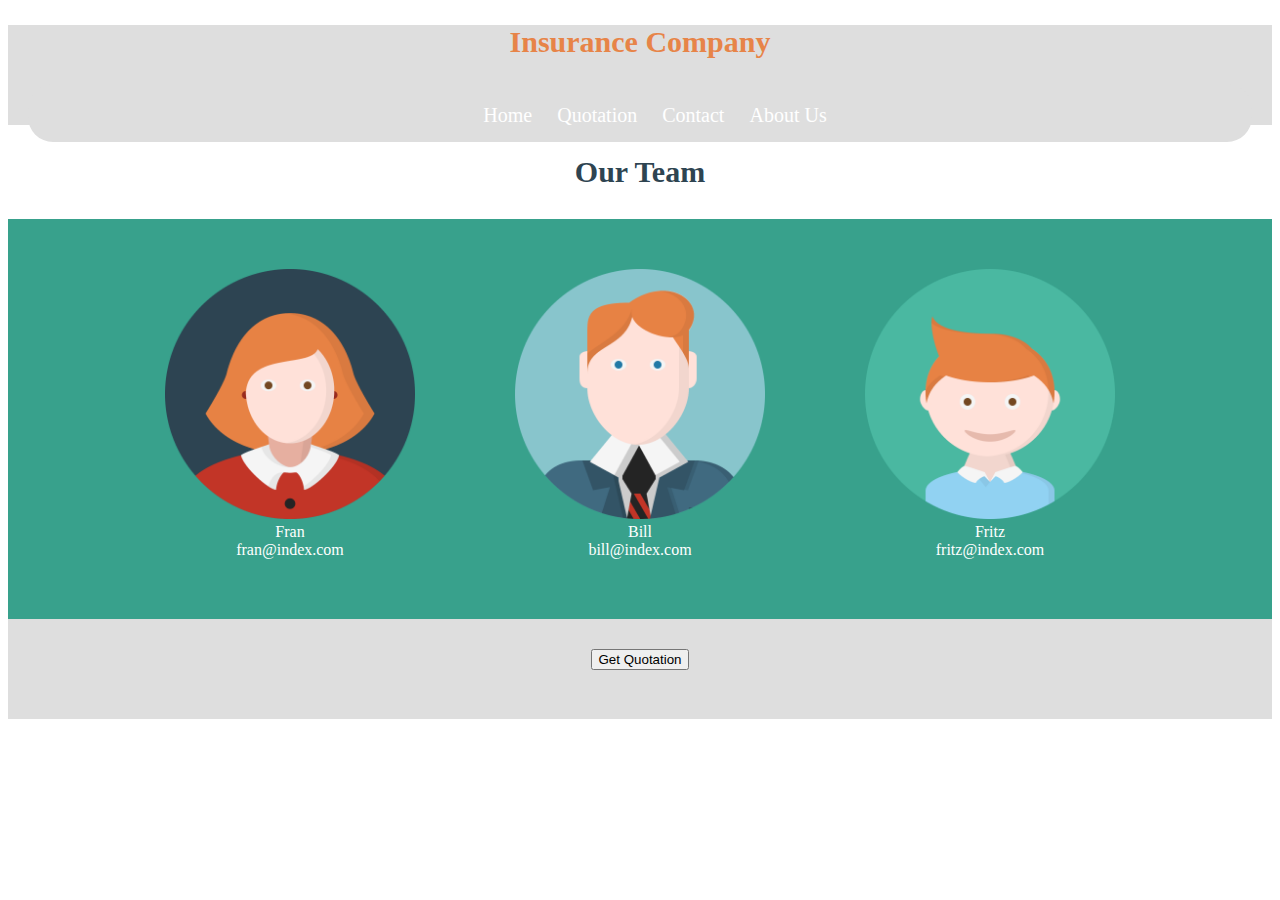
<file: index.html>
<!DOCTYPE html>
<html>

<head>
    <meta charset="utf-8">
    <meta http-equiv="X-UA-Compatible" content="IE=edge">
    <title>Code Review 3: HTML, CSS, Javascript
    </title>
    <link rel="stylesheet" href="css/style.css">
    <script src="js/data.json" type="text/javascript" charset="utf-8" async defer>
    </script>
</head>

<body>
    <!-- header including navigation bar and title of page -->
    <header id="header" class="header">
        <h2>Insurance Company</h2>
        <div>
            <nav>
                <ul>
                    <li><a href="#default">Home</a></li>
                    <li><a href="quotation.html">Quotation</a></li>
                    <li><a href="#Contact">Contact</a></li>
                    <li><a href="#About">About Us</a></li>
                </ul>
            </nav>
        </div>
    </header>
    <!-- main part of website, presenting team -->
    <main>
        <h3>Our Team</h3>
        <div id="content">
            <figure>
                <img src="img/employee1.png">
                <figcaption>Fran
                    <br>fran@index.com</figcaption>
            </figure>
            <figure>
                <img src="img/employee2.png">
                <figcaption>Bill
                    <br>bill@index.com</figcaption>
            </figure>
            <figure>
                <img src="img/employee3.png">
                <figcaption>Fritz
                    <br>fritz@index.com</figcaption>
            </figure>
        </div>
        <!-- Quotation Button -->
        <div id="button1">
            <a href="quotation.html">
                <form class="button">
                    <input type="button" value="Get Quotation"></input>
                </form>
            </a>
        </div>
        <!-- 
<script> 
    document.onload = function employees() {
var mydata = JSON.parse(teamMembers);
document.write("<table border=1>");
for (var i=0; i < mydata.length; i++) {
    var temp = mydata[i];
    document.write("<tr>");
    document.write("<td>"+ temp.name + "</td>" + "<td>"+ temp.email + "</td>" + "<td>" + temp.image + "</td>"); 
}
document.write("</table>"); 
 }
</script> -->
    </main>
</body>

</html>
</file>
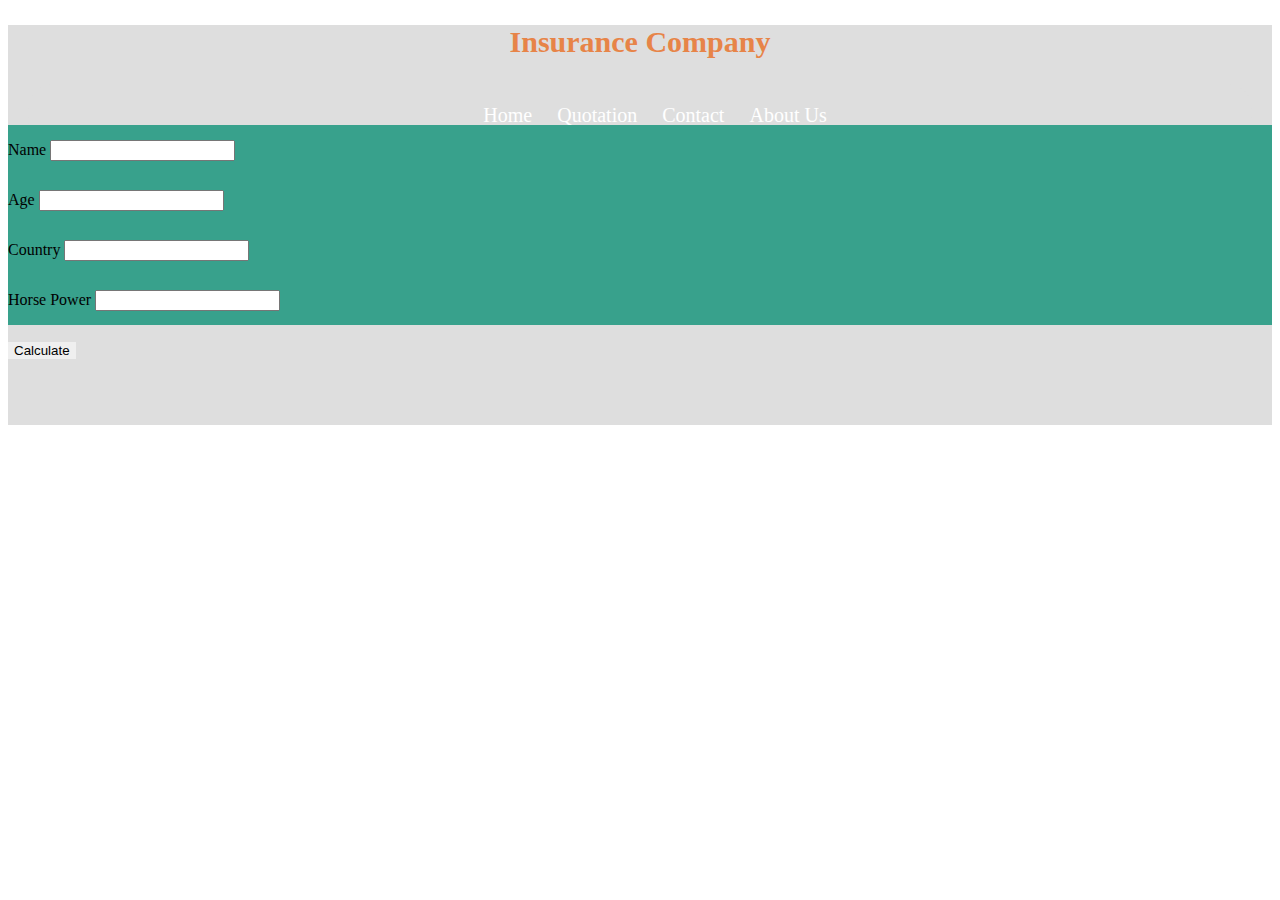
<file: quotation.html>
<!DOCTYPE html>
<html>

<head>
    <meta charset="utf-8">
    <meta http-equiv="X-UA-Compatible" content="IE=edge">
    <title>Code Review 3: HTML, CSS, Javascript
    </title>
    <link rel="stylesheet" href="css/style.css">
    <script src="js/script.js" type="text/javascript" charset="utf-8" async defer>
    </script>
</head>

<body>
    <!-- header including navigation bar and title of page -->
    <header id="header" class="header">
        <h2>Insurance Company</h2>
        <nav>
            <ul>
                <li><a href="index.html">Home</a></li>
                <li><a href="quotation.html">Quotation</a></li>
                <li><a href="#Contact">Contact</a></li>
                <li><a href="#About">About Us</a></li>
            </ul>
        </nav>
    </header>
    <!-- main part of website, presenting quotation form -->
    <main>
        <main>
            <div id="quotation">
                <div class="row">
                    <label for="name">Name</label>
                    <input id="name" type="text">
                </div>
                <div class="row">
                    <label for="age">Age</label>
                    <input id="age" type="text">
                </div>
                <div class="row">
                    <label for="country">Country</label>
                    <input id="country" type="text">
                </div>
                <div class="row">
                    <label for="horse_power">Horse Power</label>
                    <input id="horse_power" type="text">
                </div>
            </div>
            <!-- Quotation Button -->
            <div id="button2">
                <form class="button">
                    <button onclick="calculateInsurance()">Calculate</button>
                </form>
                </a>
            </div>
        </main>
        <script src="js/script.js"></script>
</body>

</html>
</file>
<file: css/style.css>
body {
  @import: "font"; }

header {
  text-align: center;
  background-color: #DEDEDE;
  height: 100px;
  font-size: 20px; }
  header a {
    text-decoration: none; }
  header h2 {
    color: #E78448; }

nav {
  background-color: #DEDEDE;
  margin: 0px 20px 1px 20px;
  color: white;
  border-radius: 25px;
  padding: 5px 0px 0px 30px; }

ul {
  list-style-type: none;
  margin: 0px;
  padding: 5px;
  text-decoration: none; }

nav li {
  display: inline; }

nav a {
  display: inline-block;
  padding: 10px;
  color: white;
  text-decoration: none; }

nav a:hover {
  background-color: darkgrey; }

#content {
  display: flex;
  flex-wrap: wrap;
  justify-content: center;
  text-align: center;
  background-color: #38A18C;
  height: 400px; }
  #content figure {
    width: 250px;
    height: 250px;
    margin: 50px;
    text-align: center; }
    #content figure img {
      width: 500px;
      max-width: 100%; }

figcaption {
  color: white; }

h3 {
  text-align: center;
  color: #2E4451;
  font-size: 30px;
  display: flex;
  flex-wrap: wrap;
  justify-content: center; }

#quotation {
  background-color: #38A18C;
  height: 200px; }
  #quotation label {
    line-height: 50px; }

#button1 {
  background-color: #DEDEDE;
  height: 100px;
  text-align: center; }
  #button1 .button {
    line-height: 80px; }

button {
  border: 1px;
  border-color: #2E4451;
  font-color: #2E4451; }

#button2 {
  background-color: #DEDEDE;
  height: 100px; }
  #button2 .button {
    border: 1px;
    border-color: black;
    font-color: #2E4451;
    line-height: 50px; }

/*# sourceMappingURL=style.css.map */
</file>
